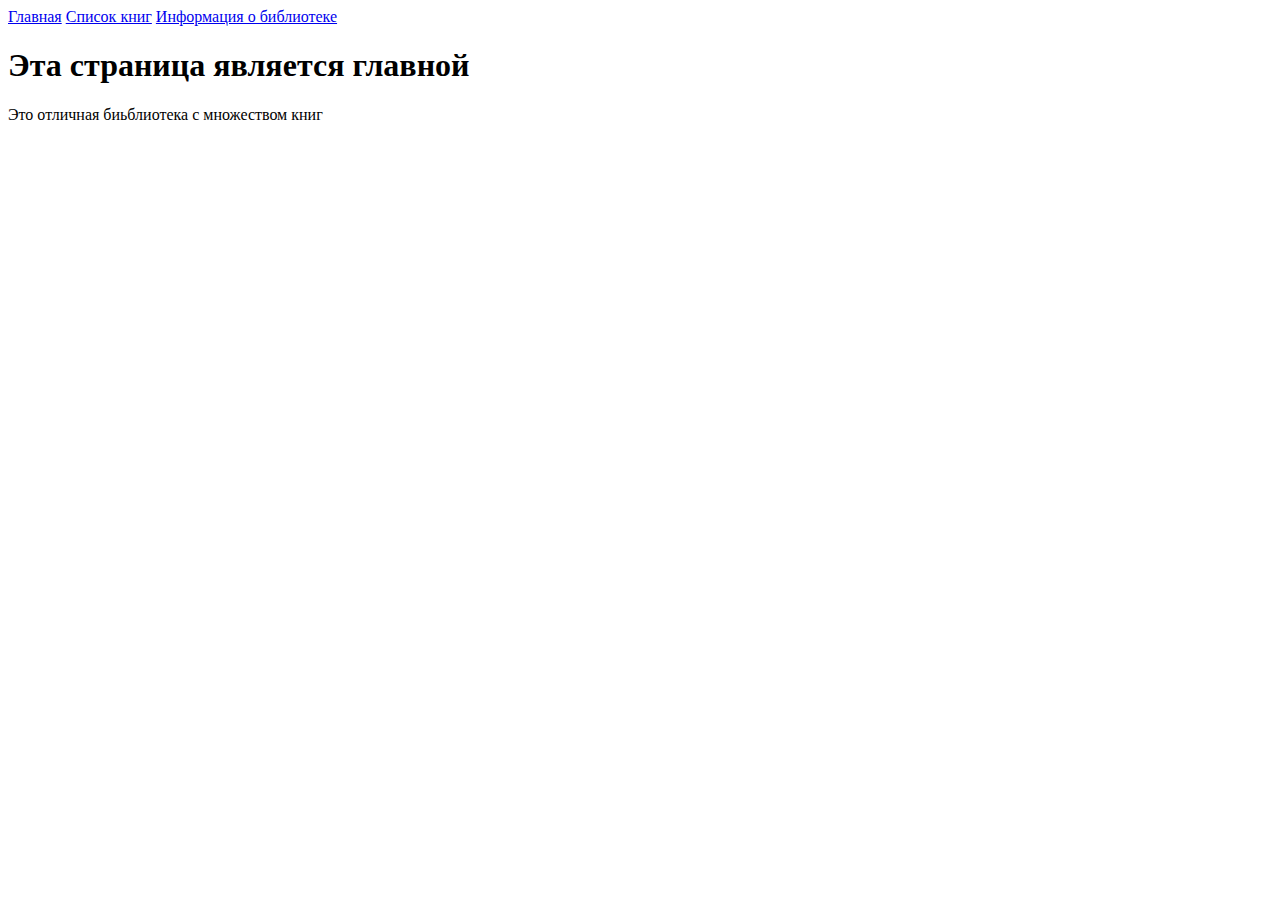
<file: server/files/static/index.html>
<!DOCTYPE html>
<html>
<head>
	<meta charset="utf-8">
	<meta name="viewport" content="width=device-width, initial-scale=1">
	<title>Главная</title>
</head>
<body>
	<header><a href="/index.html">Главная</a> <a href="/">Список книг</a> <a href="/info.html">Информация о библиотеке</a></header>
	<h1>Эта страница является главной</h1>
	<p>Это отличная биьблиотека с множеством книг</p>
</body>
</html>
</file>
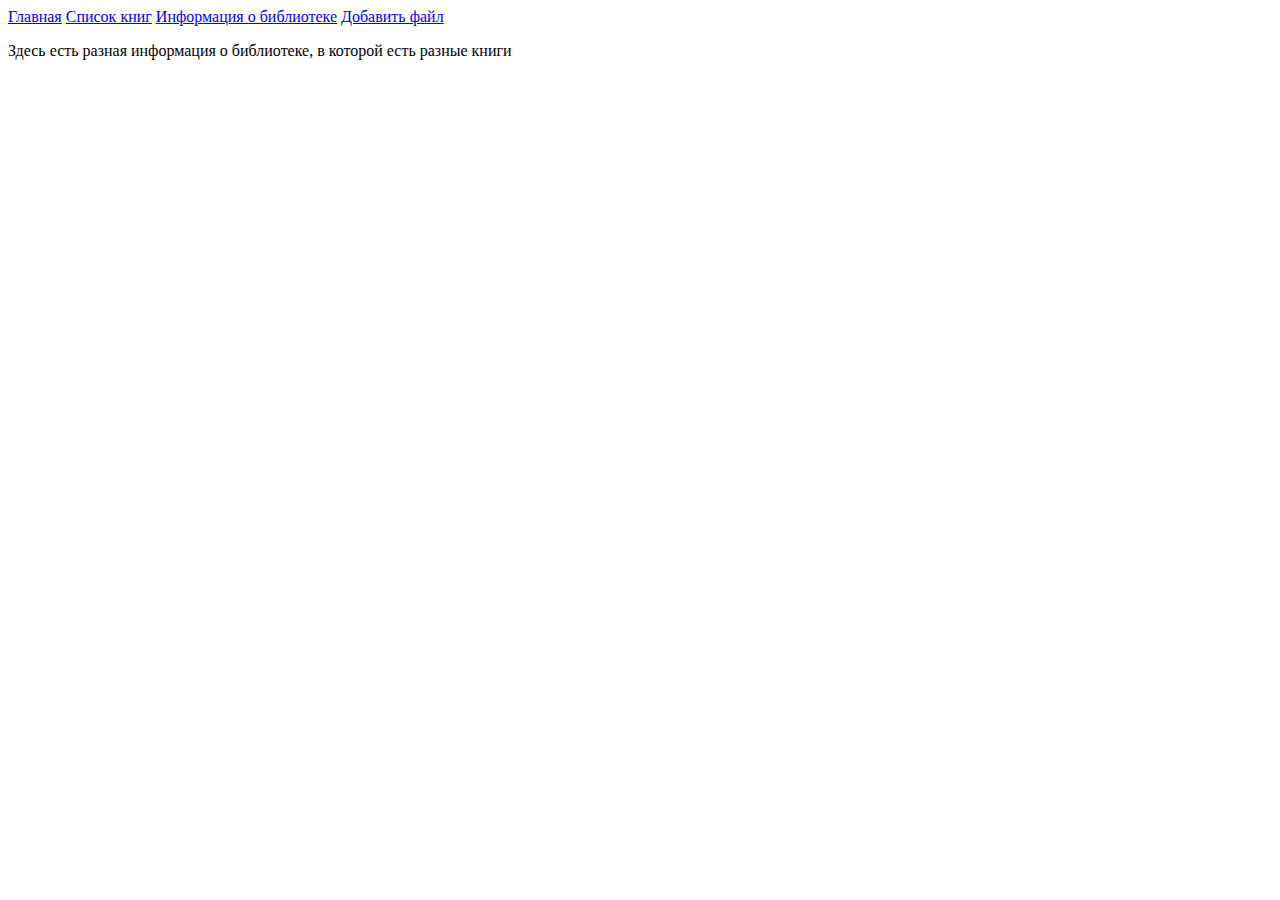
<file: server/files/static/info.html>
<!DOCTYPE html>
<html>
<head>
	<meta charset="utf-8">
	<meta name="viewport" content="width=device-width, initial-scale=1">
	<title>Информация</title>
</head>
<body>
	<header><a href="/index.html">Главная</a> <a href="/">Список книг</a> <a href="/info.html">Информация о библиотеке</a>
		<a href="/newFile.php">Добавить файл</a></header>
	<p>Здесь есть разная информация о библиотеке, в которой есть разные книги</p>
</body>
</html>
</file>
